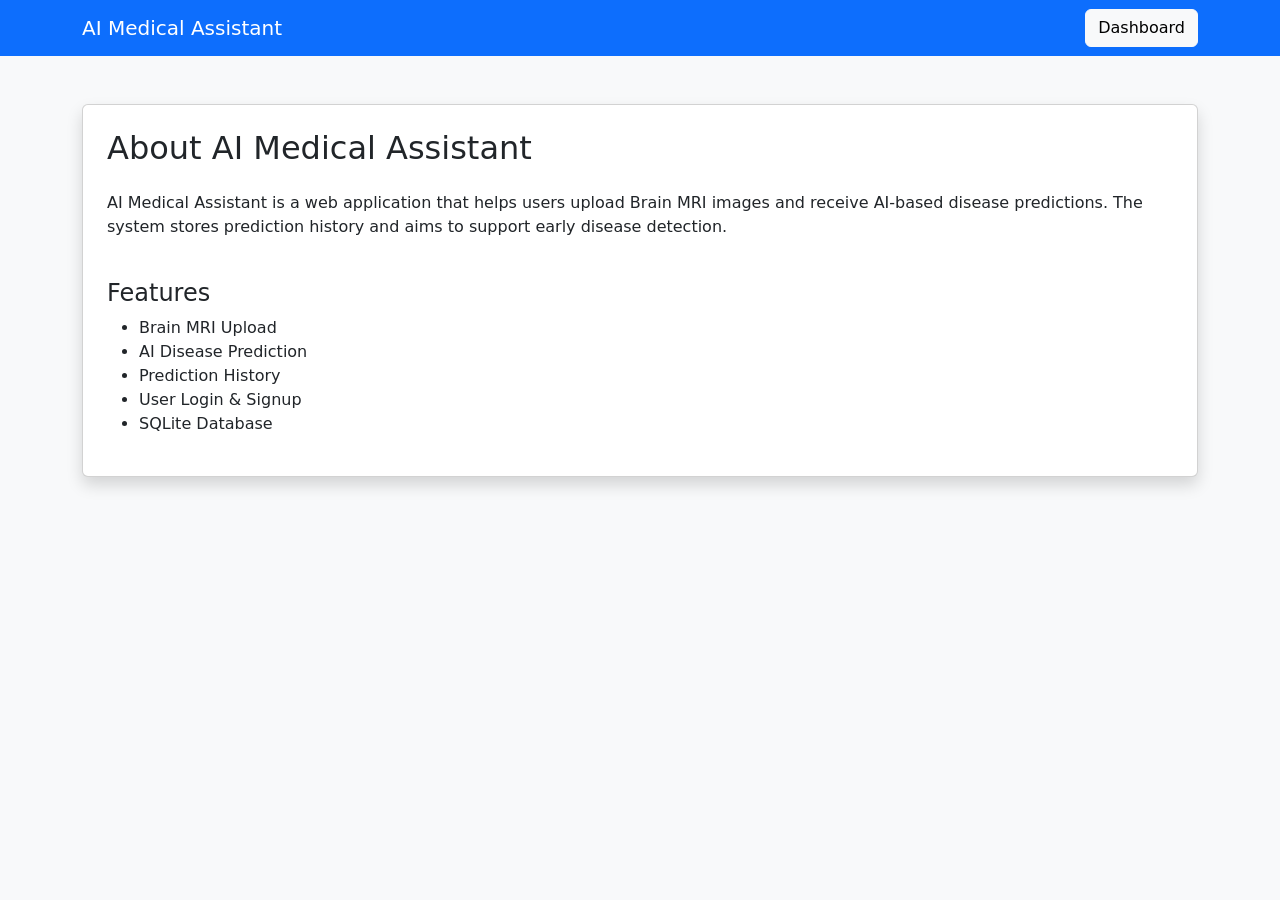
<file: templates/about.html>
<!DOCTYPE html>
<html lang="en">
<head>
    <meta charset="UTF-8">
    <meta name="viewport" content="width=device-width, initial-scale=1.0">
    <title>About</title>

    <link href="https://cdn.jsdelivr.net/npm/bootstrap@5.3.3/dist/css/bootstrap.min.css" rel="stylesheet">
</head>
<body class="bg-light">

<nav class="navbar navbar-dark bg-primary">
    <div class="container">
        <a class="navbar-brand">AI Medical Assistant</a>
        <a href="/dashboard" class="btn btn-light">Dashboard</a>
    </div>
</nav>

<div class="container mt-5">

<div class="card shadow p-4">

<h2>About AI Medical Assistant</h2>

<p class="mt-3">
AI Medical Assistant is a web application that helps users upload Brain MRI images and receive AI-based disease predictions. The system stores prediction history and aims to support early disease detection.
</p>

<h4 class="mt-4">Features</h4>

<ul>
<li>Brain MRI Upload</li>
<li>AI Disease Prediction</li>
<li>Prediction History</li>
<li>User Login & Signup</li>
<li>SQLite Database</li>
</ul>

</div>

</div>

</body>
</html>
</file>
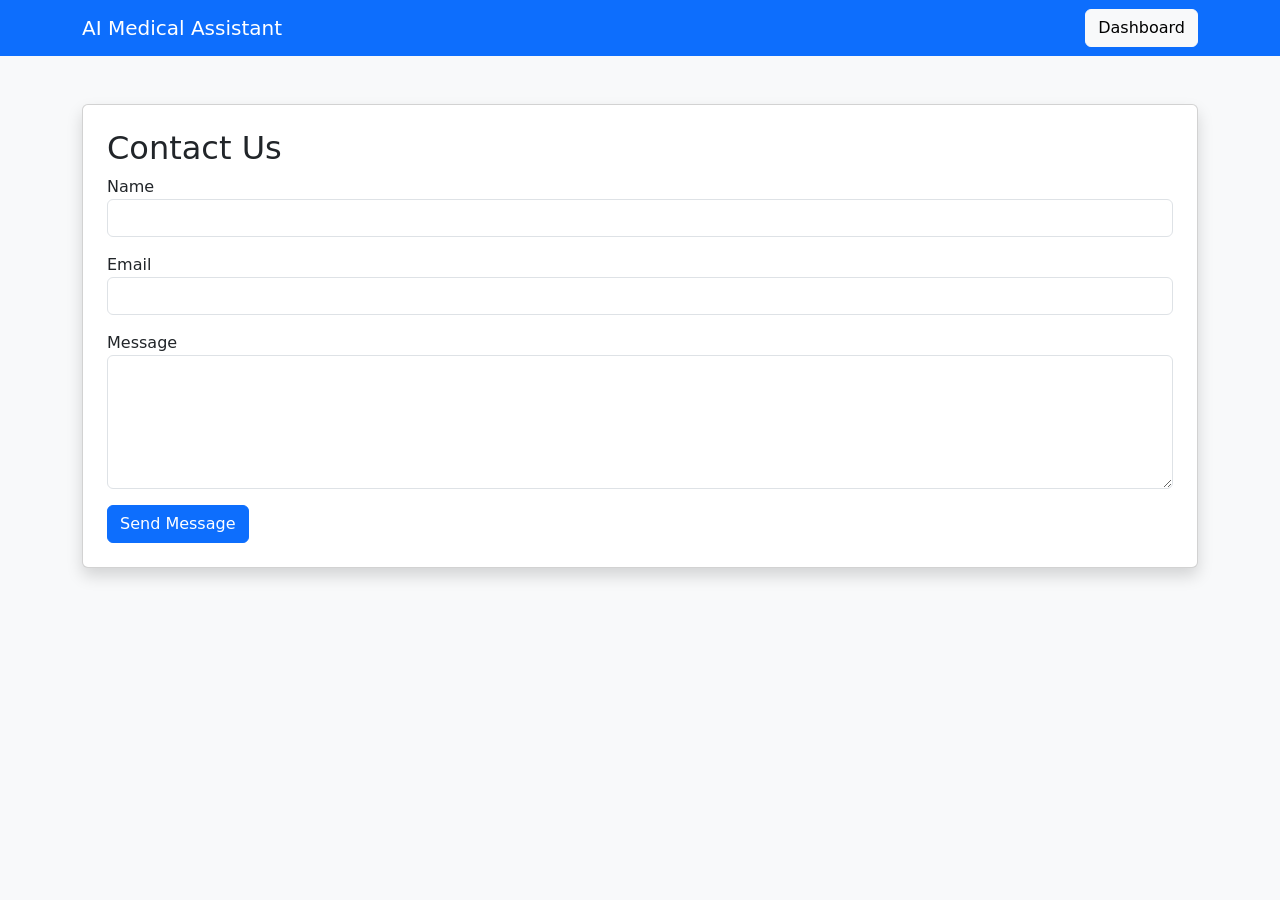
<file: templates/contact.html>
<!DOCTYPE html>
<html lang="en">
<head>
    <meta charset="UTF-8">
    <meta name="viewport" content="width=device-width, initial-scale=1.0">
    <title>Contact</title>

    <link href="https://cdn.jsdelivr.net/npm/bootstrap@5.3.3/dist/css/bootstrap.min.css" rel="stylesheet">
</head>

<body class="bg-light">

<nav class="navbar navbar-dark bg-primary">
    <div class="container">
        <a class="navbar-brand">AI Medical Assistant</a>
        <a href="/dashboard" class="btn btn-light">Dashboard</a>
    </div>
</nav>

<div class="container mt-5">

<div class="card shadow p-4">

<h2>Contact Us</h2>

<form>

<div class="mb-3">
<label>Name</label>
<input type="text" class="form-control">
</div>

<div class="mb-3">
<label>Email</label>
<input type="email" class="form-control">
</div>

<div class="mb-3">
<label>Message</label>
<textarea class="form-control" rows="5"></textarea>
</div>

<button class="btn btn-primary">
Send Message
</button>

</form>

</div>

</div>

</body>
</html>
</file>
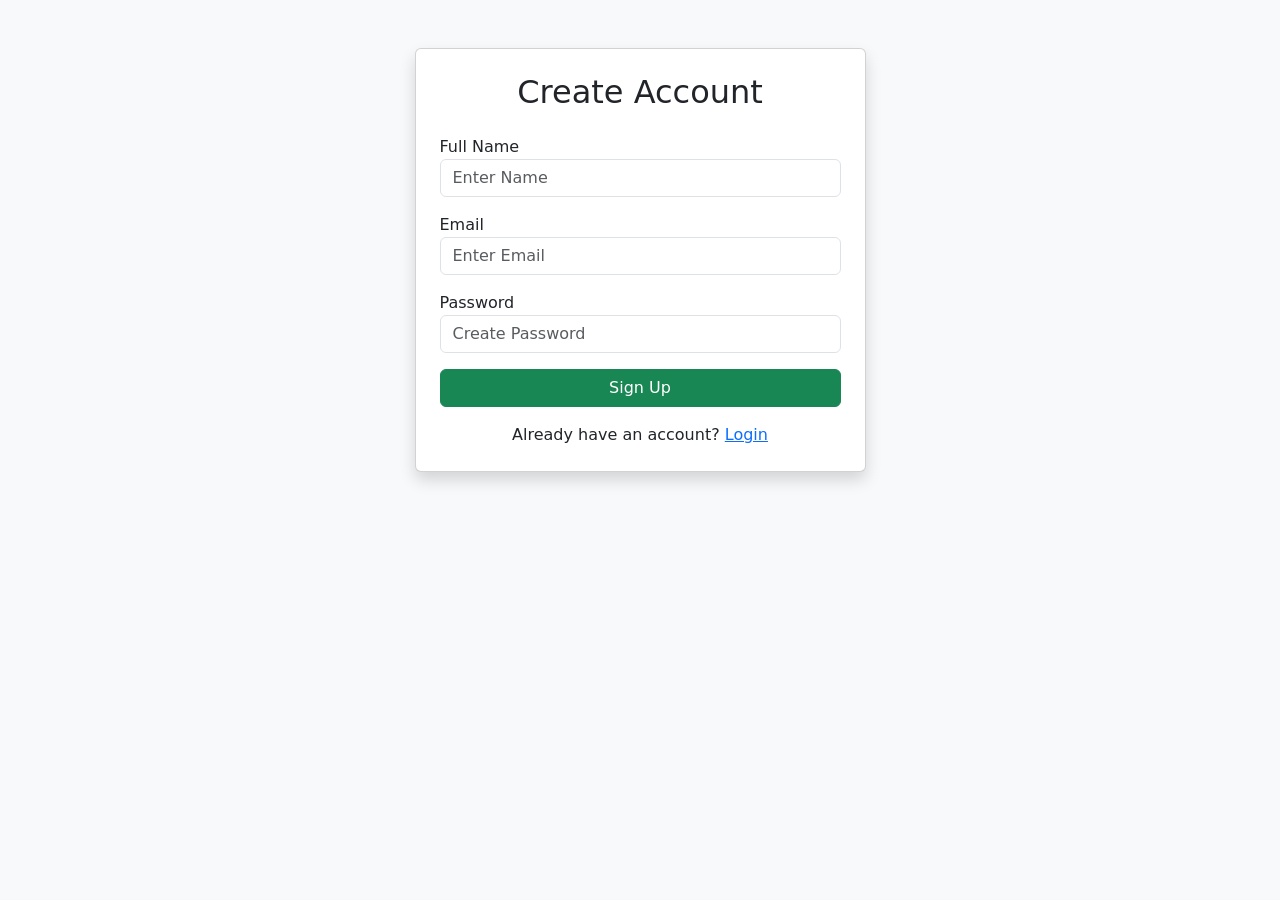
<file: templates/signup.html>
<!DOCTYPE html>
<html lang="en">
<head>
    <meta charset="UTF-8">
    <meta name="viewport" content="width=device-width, initial-scale=1.0">
    <title>Sign Up | AI Medical Assistant</title>

    <link href="https://cdn.jsdelivr.net/npm/bootstrap@5.3.3/dist/css/bootstrap.min.css" rel="stylesheet">
</head>

<body class="bg-light">

<div class="container">

    <div class="row justify-content-center mt-5">

        <div class="col-md-5">

            <div class="card shadow p-4">

                <h2 class="text-center mb-4">
                    Create Account
                </h2>

                <form method="POST">

                    <div class="mb-3">
                        <label>Full Name</label>
                        <input
                            type="text"
                            class="form-control"
                            name="name"
                            placeholder="Enter Name"
                            required>
                    </div>

                    <div class="mb-3">
                        <label>Email</label>
                        <input
                            type="email"
                            class="form-control"
                            name="email"
                            placeholder="Enter Email"
                            required>
                    </div>

                    <div class="mb-3">
                        <label>Password</label>
                        <input
                            type="password"
                            class="form-control"
                            name="password"
                            placeholder="Create Password"
                            required>
                    </div>

                    <button
                        type="submit"
                        class="btn btn-success w-100">
                        Sign Up
                    </button>

                </form>

                <div class="text-center mt-3">
                    Already have an account?
                    <a href="/login">Login</a>
                </div>

            </div>

        </div>

    </div>

</div>

</body>
</html>
</file>
